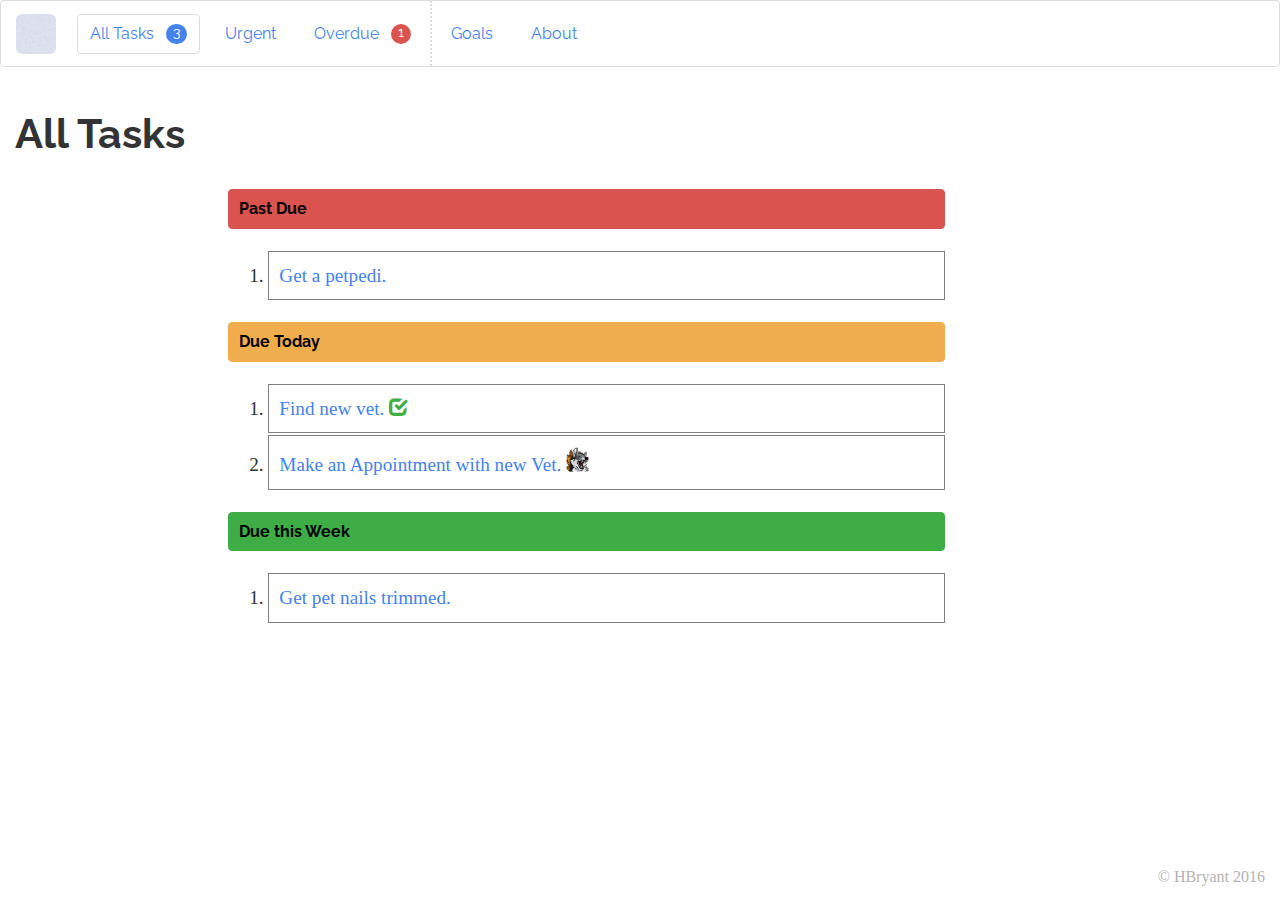
<file: index.html>
<!DOCTYPE html>
<html lang="en">
  <head>
   <title></title>

    <link href="css/bootstrap.css" rel="stylesheet">
	<link href="css/styles.css" rel="stylesheet">

    <!-- HTML5 shim and Respond.js for IE8 support of HTML5 elements and media queries -->
    <!-- WARNING: Respond.js doesn't work if you view the page via file:// -->
    <!--[if lt IE 9]>
      <script src="https://oss.maxcdn.com/html5shiv/3.7.2/html5shiv.min.js"></script>
      <script src="https://oss.maxcdn.com/respond/1.4.2/respond.min.js"></script>
    <![endif]-->

  </head>
  <body>
  <!-- begin Site Wrapper -->
  <div id="wrap">

  <!-- begin site header -->
  <header id="site-header">

	<a href="#content" class="sr-only sr-only-focusable">Skip to main content</a>
	<!-- begin navigation bar -->
	<nav class="navbar navbar-default">
		<div class="container-fluid">
			<!-- begin navbar branding and toggle -->
			<div class="navbar-header">
				<a class="navbar-brand" href="index.html"><img class="img-responsive img-rounded branding" src="images/bg-main.png" alt="About Task Manager Plus Site Logo" /></a>
				<button type="button" class="navbar-toggle collapsed" data-toggle="collapse" data-target="#main_nav" aria-expanded="false">
				MENU
				</button>
			</div>
			<!-- end branding and toggle -->
			<!-- begin desktop main menu -->
			<div class="collapse navbar-collapse" id="main_nav">
				<ul class="nav navbar-nav">
					<li class="active"><a href="index.html">All Tasks <span class="sr-only">(current)</span> &nbsp; <span class="badge">3<span class="sr-only">new items</span></span></a></li>
									<li><a href="#">Urgent</a></li>
					<li class="border-right"><a href="#">Overdue &nbsp; <span class="badge alert-danger">1</span></a></li>
					<li><a href="#">Goals</a></li>
					<li><a href="about.html">About</a></li>
				</ul>
			</div>
			<!-- end desktop main menu -->
		</div>
	</nav> <!-- end navigation bar -->
  </header>  <!-- end site header -->
  <!-- begin site main content -->
  <main class="container-fluid">
  <!-- begin row div -->
	<div class="row">
		<header id="content-header" class="col-md-12">
			<h1>All Tasks</h1>
		</header>
	</div>
	<div class="row">
		<!-- begin side bar navigation -->
		<nav class="col-md-2">
			&nbsp;
		</nav><!-- end side bar navigation -->
		
		<!-- begin task list main section-->
		<section id="task-list" class="col-md-7"> 
			<h2 class="alert alert-danger">Past Due</h2>
			<ol>
				<li><a href="task1.html">Get a petpedi.</a></li>
			</ol>
			<h2 class="alert alert-warning">Due Today</h2>
			<ol>
			<li>
			<a class="done" href="task1.html">Find new vet. <span class="glyphicon glyphicon-check success" aria-label="Completed."></span></a></li>
				<li><a href="task1.html">Make an Appointment with new Vet. <span class="glyphicon" aria-label="assigned to"><img class="img-responsive img-rounded user-img-sm" src="images/werewolf2016byjakkal.png" alt="Drakenhart (user image)." /></span></a></li>
			</ol>
			<h2 class="alert alert-success">Due this Week</h2>
			<ol>
				<li><a href="task1.html">Get pet nails trimmed.</a></li>
			</ol>
		  
		</section><!-- end task list main section -->
		<!--begin task details side panel-->
		<section class="col-md-3"> 
			&nbsp;
		</section><!-- end task details side panel -->
  </div> <!-- end row div -->
  </main>  <!-- end site content -->

  <!-- begin site footer -->
  <footer class="navbar-default navbar-fixed-bottom">
	<div class="container-fluid">
	<p class="text-muted pull-right">&copy; HBryant 2016</p>
	</div>
  </footer>  <!-- begin site footer -->

    <script src="js/jquery.min.js"></script>
    <script src="js/bootstrap.min.js"></script>
</div><!-- end Site Wrapper -->
  </body>
</html>
</file>
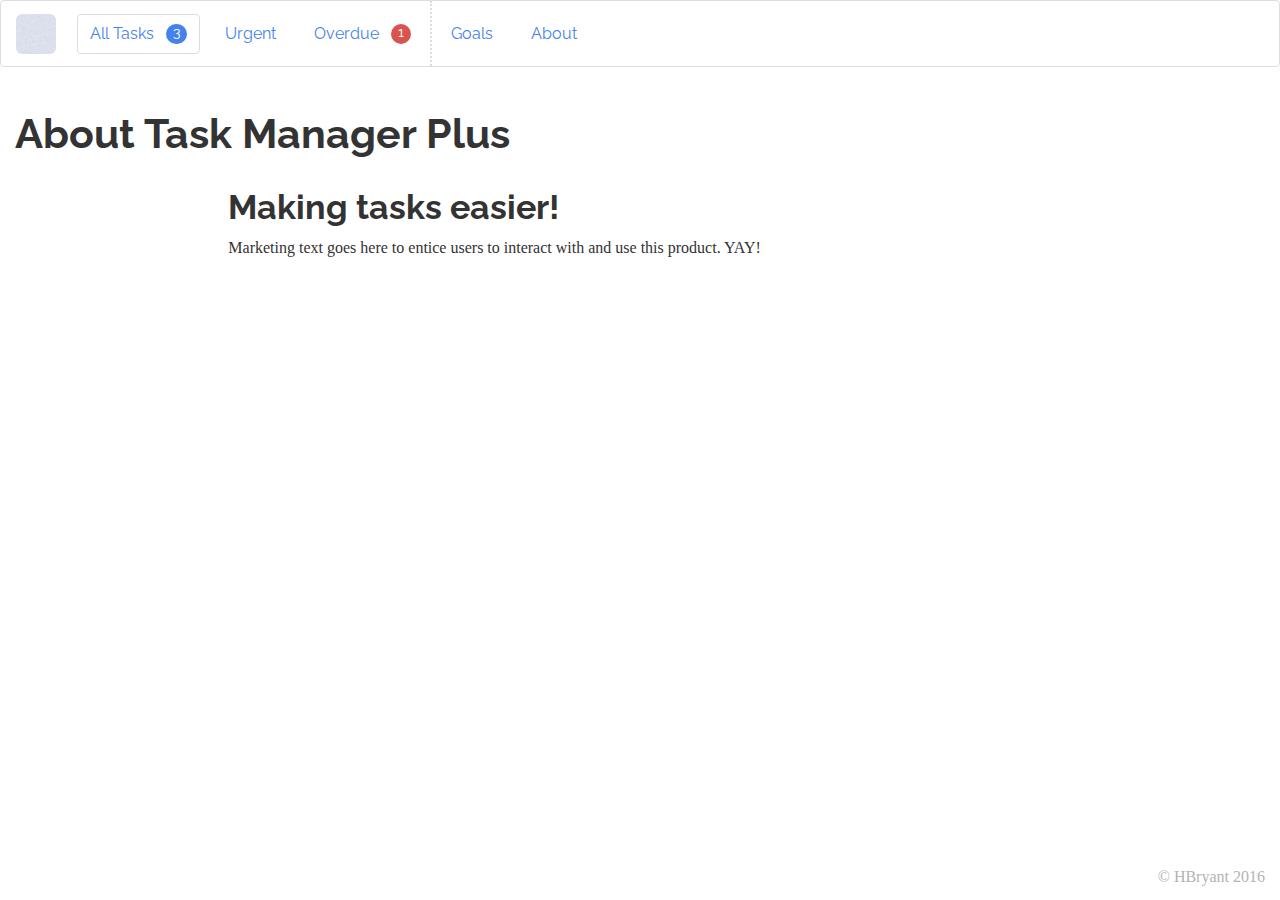
<file: about.html>
<!DOCTYPE html>
<html lang="en">
  <head>
   <title></title>

    <link href="css/bootstrap.css" rel="stylesheet">
	<link href="css/styles.css" rel="stylesheet">

    <!-- HTML5 shim and Respond.js for IE8 support of HTML5 elements and media queries -->
    <!-- WARNING: Respond.js doesn't work if you view the page via file:// -->
    <!--[if lt IE 9]>
      <script src="https://oss.maxcdn.com/html5shiv/3.7.2/html5shiv.min.js"></script>
      <script src="https://oss.maxcdn.com/respond/1.4.2/respond.min.js"></script>
    <![endif]-->

  </head>
  <body>
  <!-- begin Site Wrapper -->
  <div id="wrap">

  <!-- begin site header -->
  <header id="site-header">

	<a href="#content" class="sr-only sr-only-focusable">Skip to main content</a>
	<!-- begin navigation bar -->
	<nav class="navbar navbar-default">
		<div class="container-fluid">
			<!-- begin navbar branding and toggle -->
			<div class="navbar-header">
				<a class="navbar-brand" href="index.html"><img class="img-responsive img-rounded branding" src="images/bg-main.png" alt="About Task Manager Plus Site Logo" /></a>
				<button type="button" class="navbar-toggle collapsed" data-toggle="collapse" data-target="#main_nav" aria-expanded="false">
				MENU
				</button>
			</div>
			<!-- end branding and toggle -->
			<!-- begin desktop main menu -->
			<div class="collapse navbar-collapse" id="main_nav">
				<ul class="nav navbar-nav">
					<li class="active"><a href="index.html">All Tasks <span class="sr-only">(current)</span> &nbsp; <span class="badge">3<span class="sr-only">new items</span></span></a></li>
									<li><a href="#">Urgent</a></li>
					<li class="border-right"><a href="#">Overdue &nbsp; <span class="badge alert-danger">1</span></a></li>
					<li><a href="#">Goals</a></li>
					<li><a href="about.html">About</a></li>
				</ul>
			</div>
			<!-- end desktop main menu -->
		</div>
	</nav> <!-- end navigation bar -->
  </header>  <!-- end site header -->
  <!-- begin site main content -->
  <main class="container-fluid">
  <!-- begin row div -->
	<div class="row">
		<header id="content-header" class="col-md-12">
			<h1>About Task Manager Plus</h1>
		</header>
	</div>
	
	<div class="row">
		<!-- begin side bar navigation -->
		<nav class="col-md-2">
			&nbsp;
		</nav><!-- end side bar navigation -->
		
		<!-- begin task list main section-->
		<section id="content" class="col-md-7"> 
			<h2>Making tasks easier!</h2>
			<p>Marketing text goes here to entice users to interact with and use this product. YAY!</a>
		  
		</section><!-- end task list main section -->
		<!--begin task details side panel-->
		<section class="col-md-3"> 
			&nbsp;
		</section><!-- end task details side panel -->
  </div> <!-- end row div -->
  </main>  <!-- end site content -->

  <!-- begin site footer -->
  <footer class="navbar-default navbar-fixed-bottom">
	<div class="container-fluid">
	<p class="text-muted pull-right">&copy; HBryant 2016</p>
	</div>
  </footer>  <!-- begin site footer -->

    <script src="js/jquery.min.js"></script>
    <script src="js/bootstrap.min.js"></script>
</div><!-- end Site Wrapper -->
  </body>
</html>
</file>
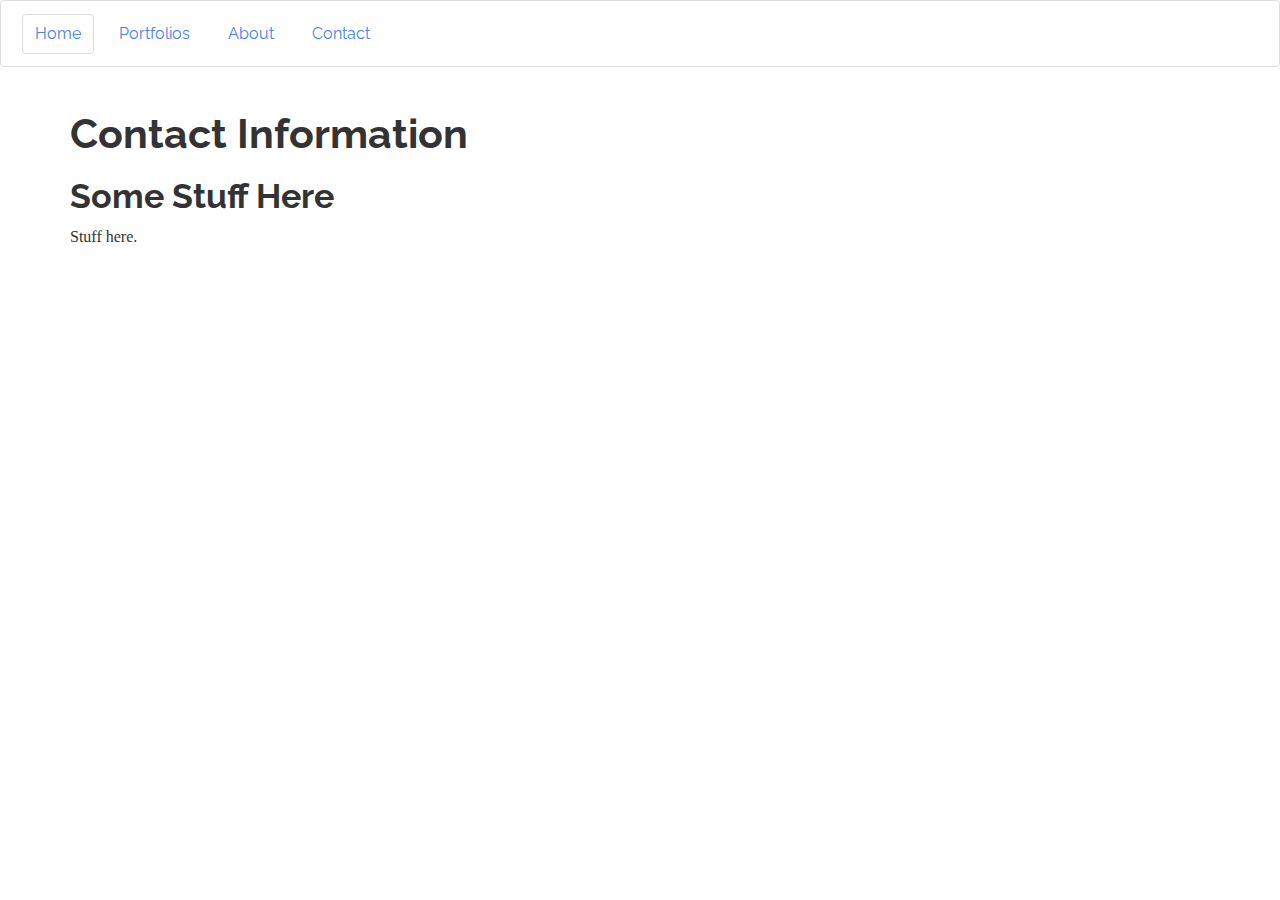
<file: contact.html>
<!DOCTYPE html>
<html lang="en">
  <head>
   <title></title>

    <link href="css/bootstrap.css" rel="stylesheet">

    <!-- HTML5 shim and Respond.js for IE8 support of HTML5 elements and media queries -->
    <!-- WARNING: Respond.js doesn't work if you view the page via file:// -->
    <!--[if lt IE 9]>
      <script src="https://oss.maxcdn.com/html5shiv/3.7.2/html5shiv.min.js"></script>
      <script src="https://oss.maxcdn.com/respond/1.4.2/respond.min.js"></script>
    <![endif]-->

  </head>
  <body>
    
    <!-- start main navigation -->
    <nav class="navbar navbar-default">
      <div class="container-fluid">
        <!-- start collasped navbar -->
        <div class="navbar-header">
          <button type="button" class="navbar-toggle collasped" data-toggle="collaspe" data-target="#main_navbar" aria-expanded="false"> Click for More... </button>
        </div>
        <!-- end collasped navbar -->
        <!-- start un-collasped navbar -->
        <div class="collaspe navbar-collaspe" id="main_navbar">
          <ul class="nav navbar-nav">
            <li class="active"><a href="#">Home</a></li>
            <li><a href="portfolios/index.html">Portfolios</a></li>
            <li><a href="about.html">About</a></li>
            <li><a href="contact.html">Contact</a></li>
          </ul>
        </div>
        <!-- end un-collasped nav bar -->
      </div>
    </nav>
    <!-- end main navigation -->
    <!-- start main content -->
    
    <section class="container">
    <h1>Contact Information</h1>
    
    <h2>Some Stuff Here</h2>
    <p>Stuff here.</p>
    </section>
    
    <script src="js/jquery.min.js"></script>
    <script src="js/bootstrap.min.js"></script>

  </body>
</html>
</file>
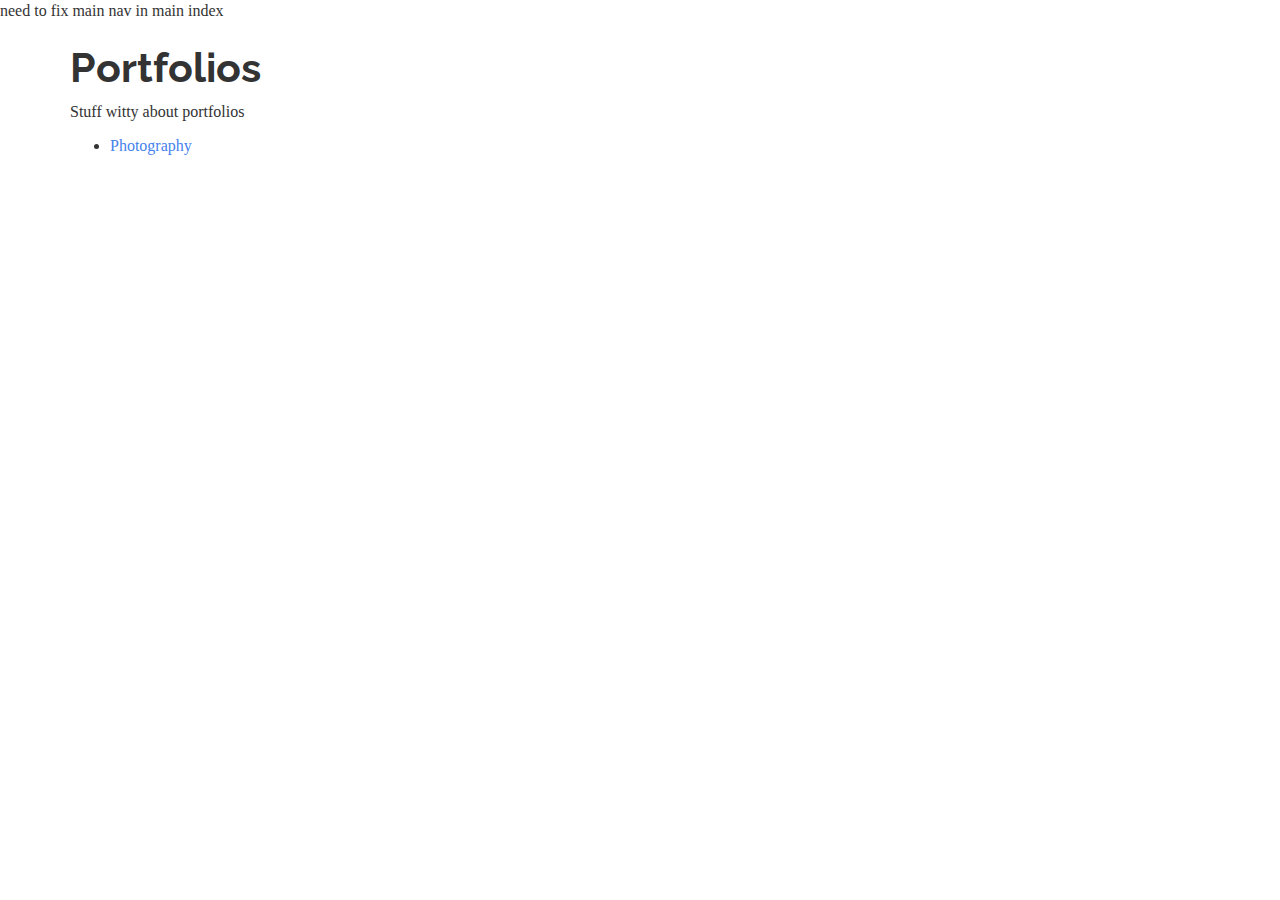
<file: portfolios.html>
<!DOCTYPE html>
<html lang="en">
  <head>
   <title></title>

    <link href="css/bootstrap.css" rel="stylesheet">

    <!-- HTML5 shim and Respond.js for IE8 support of HTML5 elements and media queries -->
    <!-- WARNING: Respond.js doesn't work if you view the page via file:// -->
    <!--[if lt IE 9]>
      <script src="https://oss.maxcdn.com/html5shiv/3.7.2/html5shiv.min.js"></script>
      <script src="https://oss.maxcdn.com/respond/1.4.2/respond.min.js"></script>
    <![endif]-->

  </head>
  <body>
    <nav> need to fix main nav in main index</nav>
    <!-- start main content -->
    
    <section class="container">
    <h1>Portfolios</h1>
    
   <p>Stuff witty about portfolios</p>
      <nav>
        <ul>
          <li><a href="/photography/index.html">Photography</a></li>
        </ul>
      </nav>
      
    </section>
    
    <script src="js/jquery.min.js"></script>
    <script src="js/bootstrap.min.js"></script>


  </body>
</html>
</file>
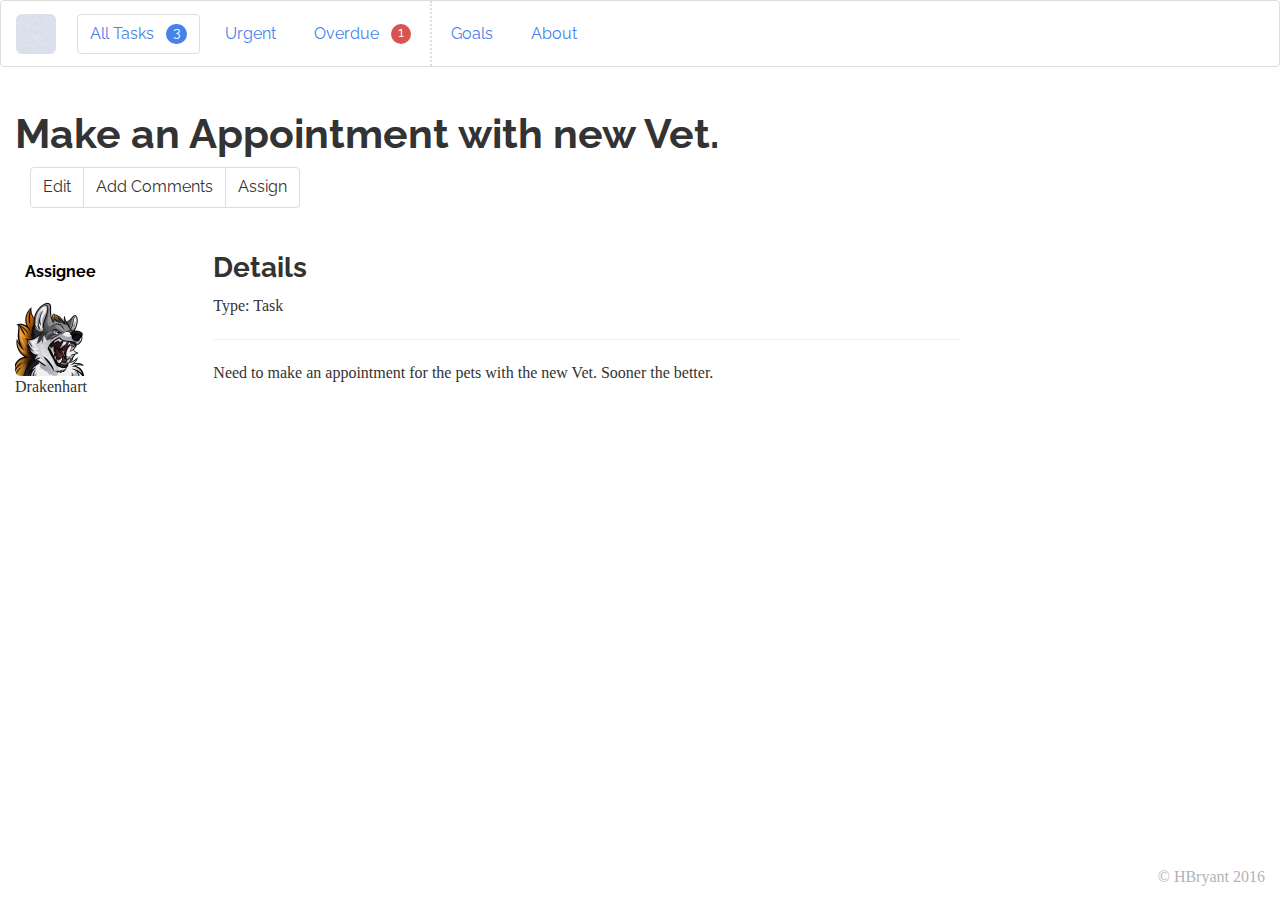
<file: task1.html>
<!DOCTYPE html>
<html lang="en">
  <head>
   <title></title>

    <link href="css/bootstrap.css" rel="stylesheet">
	<link href="css/styles.css" rel="stylesheet">

    <!-- HTML5 shim and Respond.js for IE8 support of HTML5 elements and media queries -->
    <!-- WARNING: Respond.js doesn't work if you view the page via file:// -->
    <!--[if lt IE 9]>
      <script src="https://oss.maxcdn.com/html5shiv/3.7.2/html5shiv.min.js"></script>
      <script src="https://oss.maxcdn.com/respond/1.4.2/respond.min.js"></script>
    <![endif]-->

  </head>
  <body>
  <!-- begin Site Wrapper -->
  <div id="wrap">

  <!-- begin site header -->
  <header id="site-header">

	<a href="#content" class="sr-only sr-only-focusable">Skip to main content</a>
	<!-- begin navigation bar -->
	<nav class="navbar navbar-default">
		<div class="container-fluid">
			<!-- begin navbar branding and toggle -->
			<div class="navbar-header">
				<a class="navbar-brand" href="index.html"><img class="img-responsive img-rounded branding" src="images/bg-main.png" alt="About Task Manager Plus Site Logo" /></a>
				<button type="button" class="navbar-toggle collapsed" data-toggle="collapse" data-target="#main_nav" aria-expanded="false">
				MENU
				</button>
			</div>
			<!-- end branding and toggle -->
			<!-- begin desktop main menu -->
			<div class="collapse navbar-collapse" id="main_nav">
				<ul class="nav navbar-nav">
					<li class="active"><a href="index.html">All Tasks <span class="sr-only">(current)</span> &nbsp; <span class="badge">3<span class="sr-only">new items</span></span></a></li>
									<li><a href="#">Urgent</a></li>
					<li class="border-right"><a href="#">Overdue &nbsp; <span class="badge alert-danger">1</span></a></li>
					<li><a href="#">Goals</a></li>
					<li><a href="about.html">About</a></li>
				</ul>
			</div>
			<!-- end desktop main menu -->
		</div>
	</nav> <!-- end navigation bar -->
  </header>  <!-- end site header -->
  <!-- begin site main content -->
  <main class="container-fluid">
  <!-- begin row div -->
	<div class="row">
		<header id="content-header" class="col-md-12">
			<h1>Make an Appointment with new Vet.</h1>
		</header>
	</div>
	
	<div class="row">
		<nav id="Task-editor-controls">
			<div class="container-fluid">
				<!-- begin editor navbar toggle -->
				<div class="navbar-header">
					<button type="button" class="navbar-toggle collapsed" data-toggle="collapse" data-target="#task-edit-nav" aria-expanded="false">
					Edit <span class="glyphicon glyphicon-edit"></span>
					</button>
				</div>
				<!-- end branding and toggle -->
				<!-- begin desktop main menu -->
				<div class="collapse navbar-collapse" id="task-edit-nav">
					<div class="btn-group" role="group" aria-label="Task Editing Controls">
						<button type="button" class="btn btn-default">Edit</button>
						<button type="button" class="btn btn-default">Add Comments</button>
						<button type="button" class="btn btn-default">Assign</button>
					</div>
				</div>
			<!-- end desktop main menu -->
			</div>
		</nav>
	</div>
	&nbsp;
	
	<div class="row">
		<!-- begin side bar navigation -->
		<section id="assignee" class="col-md-2">
			<h2>Assignee</h2>
			<img class="img-responsive img-rounded user-img" src="images/werewolf2016byjakkal.png" alt="Drakenhart's user image." />
			<p>Drakenhart</p>
		</section><!-- end side bar navigation -->
		
		<!-- begin task list main section-->
		<section id="taskdetails" class="col-md-7"> 
			<div class="row">
			<h3>Details</h3>
			<p>Type: Task</p>
			<hr />
			<p>Need to make an appointment for the pets with the new Vet. Sooner the better.</p>
			</div>
		
		  
		</section><!-- end task list main section -->
		<!--begin task details side panel-->
		<section class="col-md-3"> 
			&nbsp;
		</section><!-- end task details side panel -->
  </div> <!-- end row div -->
  
  </main>  <!-- end site content -->

  <!-- begin site footer -->
  <footer class="navbar-default navbar-fixed-bottom">
	<div class="container-fluid">
	<p class="text-muted pull-right">&copy; HBryant 2016</p>
	</div>
  </footer>  <!-- begin site footer -->

    <script src="js/jquery.min.js"></script>
    <script src="js/bootstrap.min.js"></script>
</div><!-- end Site Wrapper -->
  </body>
</html>
</file>
<file: css/styles.css>
.branding {
	max-height: 100%;
}
.user-img {
	max-height: 75px;
}
.user-img-sm {
	max-height: 25px;
}
.border-right {
	border-right: 2px dotted #ddd;
}
.info-row {
	height: 66px;
}
#task-list h2, #assignee h2 {
	font-size: 1em;
	color: black;
	padding:10px;
}
#task-list ol li{
	
	font-size: 1.2em;
	
	margin-bottom:2px;
}
#task-list ol li a {
	display:block;
	height: 100%;
	width: 100%;
	padding: 10px;
	border:1px solid gray;
}
#task-list ol li a:hover {
	background-color:#ddd;
}
.success {
	color: #3fad46;;
}
.done {
	color: ;
}
</file>
